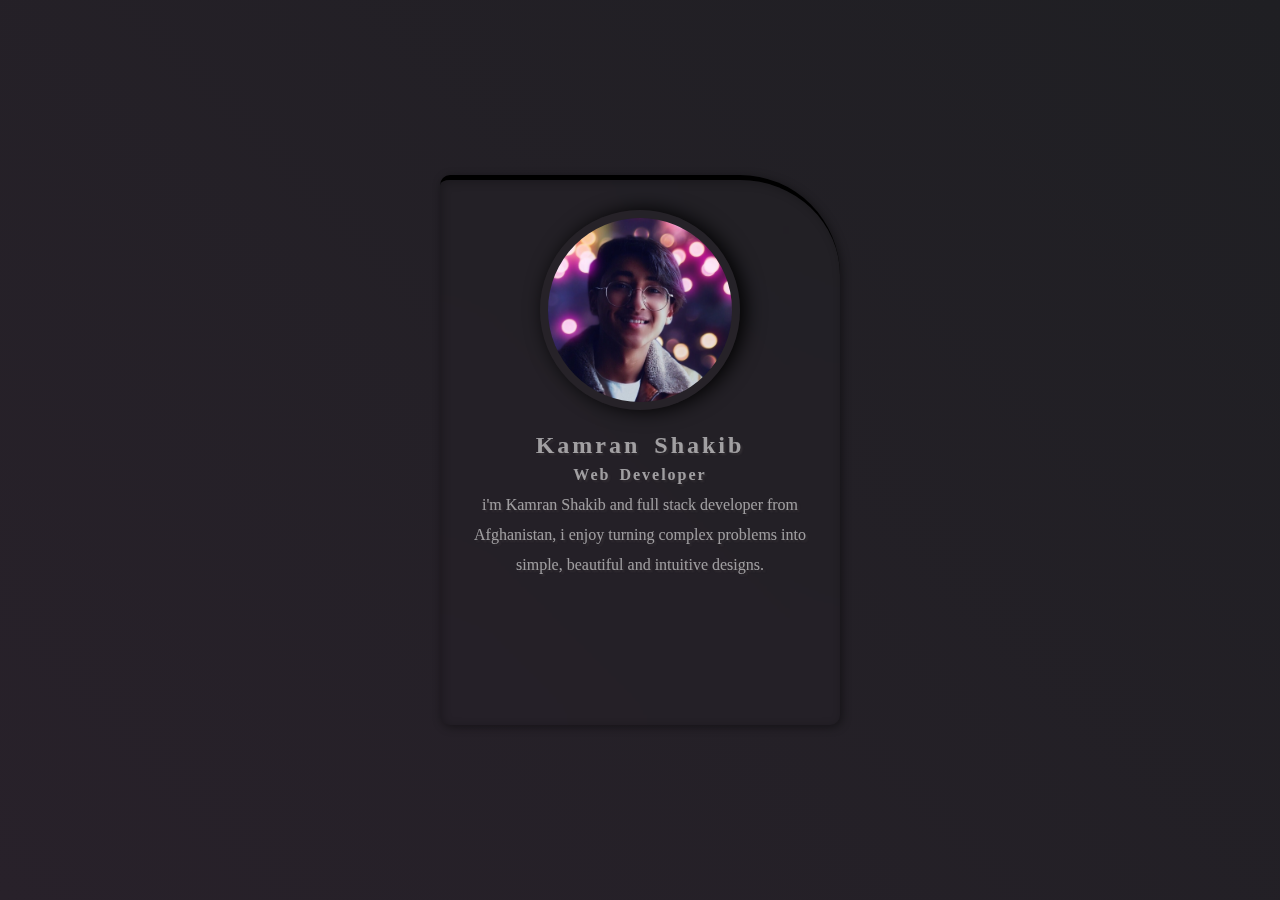
<file: index.html>
<!DOCTYPE html>
<html lang="en">
<head>
    <meta charset="UTF-8">
    <meta name="viewport" content="width=device-width, initial-scale=1.0">
    <title>Document</title>
    <link rel="stylesheet" href="./style.css">
</head>
<body>
    <div class="container">
        <div class="card">
            <div class="img">
                <img src="./Image/image.JPEG" alt="">
            </div>
            <div class="content">
                <h2 style="word-spacing: 5px ; letter-spacing: 3px;">Kamran Shakib</h2>
                <h4 style=" word-spacing: 3px ; letter-spacing: 2px;">Web Developer</h4>
                <p>i'm Kamran Shakib and full stack developer from Afghanistan, i enjoy turning
                    complex problems into simple, beautiful and intuitive designs.</p>
            </div>
            <div class="icon" id='icon'>
                <div id="clickForShowIcon"><a href="https://github.com/kamranshakib/"><button >Contact Me</button></a></div>
                <ul>
                    <li style="--i:1"><a href=""><img src="./icons/cat.png" alt=""></a></li>
                    <li style="--i:2"><a href=""><img src="./icons/telegram.png" alt=""></a></li>
                    <li style="--i:3"><a href=""><img src="./icons/youtube.png" alt=""></a></li>
                    <li style="--i:4"><a href=""><img src="./icons/linkedin.png" alt=""></a></li>
                
                </ul>
            </div>
        </div>
    </div>
</body>
</html>
</file>
<file: style.css>
*{
    margin: 0;
    padding: 0;
    box-sizing: border-box;
    font-family: "dana";

}

body{
    background: scroll linear-gradient(45deg, #28212a,#1f1f23);
}
#clickForShowIcon{
    display: none;
}

.container{
    width: 100%;
    height: 100vh;
    display: flex;
    justify-content: center;
    align-items: center;
   
    color: rgba(255, 255, 255, 0.564);
    text-shadow: 2px 2px 2px rgba(90, 82, 82, 0.262);
    position: relative;

    
}

.container::before{
    content: "";
    width: 100%;
    height: 100%;
    background-color: rgb(255, 7, 185);
    clip-path: circle(25% at right 70%);
    position: absolute;
    opacity: 0;
    

}

#clickForShowIcon button{
    padding: 5px 15px ;
    font-size: 20px;
    background: transparent;
    border: none;
    box-shadow: 1px 1px 5px black;
    border-radius: 5px;
    color: rgb(255, 255, 255);
    cursor: pointer;
   
}
@media  (max-width:500px) {
    .container::before{
        opacity: 1;
    }

    
}


.container .card{
    width: 400px;
    height: 550px;
    /* border: 5px solid #d1cacf; */
    display: flex;
    flex-direction: column;
    align-items: center;
    text-align: center;
    border-top: 5px solid black;
    border-top-color:black ;
     padding: 20px;
     box-shadow: 2px 2px 10px rgba(0, 0, 0, 0.434),
                inset 2px 2px 10px rgba(0, 0, 0, 0.24) ;
                border-radius: 10px 100px 10px 10px;
    
    backdrop-filter: blur(20px);
    position: absolute;
    }

.container .card .img{
    width: 200px;
    height: 200px;
    border: 8px solid #2e282c5b;
   
    box-shadow: 5px 0px 20px rgb(0, 0, 0);
    border-radius: 50%;
    object-fit: cover;
    overflow: hidden;
    margin-top: 10px;
   
  
}
.container .card .img img{
    width: 100%; 
   
}
.container .card icon{
    width: 100%;
    border: 2px solid red;
}

.container .card .icon ul li img{
    width: 30px;
    margin-top: 5px;
    /*  take for user */

}
.container .card .icon ul{
 display: flex;   
}
.container .card .icon ul li{
    width: 40px;
    height: 40px;
    margin-left: 20px;
    cursor: pointer;
    list-style: none;
    box-shadow: 2px 1px 5px black;
    border-radius: 100%;
    transform: translateY(50px);
    opacity: 0;
    transition: all 0.3s ease;
    transition-delay: calc(0.1s * var(--i));
    background-color: rgba(255, 255, 255, 0.72);
}
.container .card:hover .icon ul li{
    opacity: 1;
    transform: translateY(0px);

}

.content{
    margin: 20px 0 ;
    line-height: 30px;
    
}
@media (max-width:600px) {
    #clickForShowIcon{
        display: block;

    }
    .container .card .icon ul li{
        margin-top: 20px;
    }

    
}
</file>
